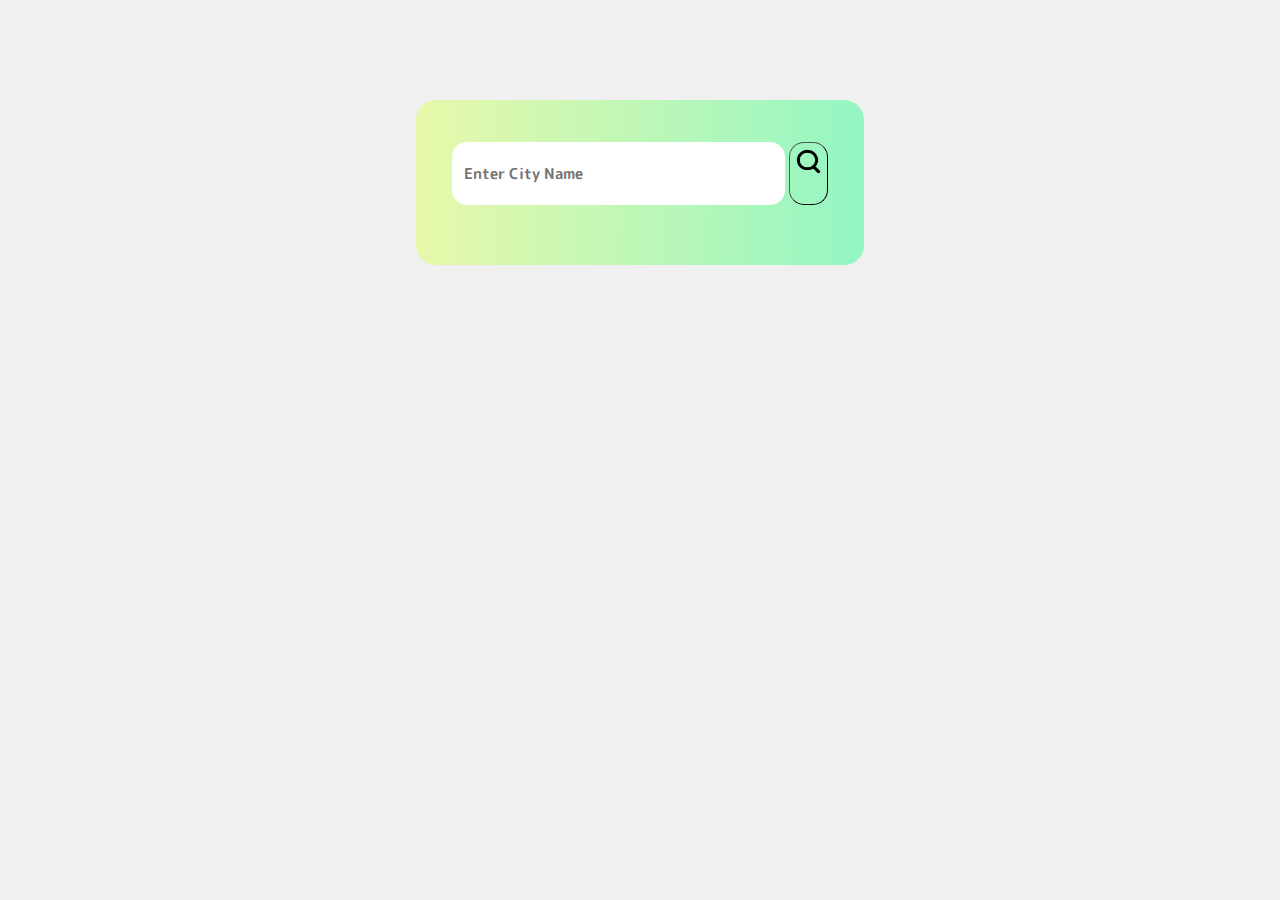
<file: index.html>
<!DOCTYPE html>
<html lang="en">
<head>
  <meta charset="UTF-8">
  <meta name="viewport" content="width=device-width, initial-scale=1.0">
  <link rel="stylesheet" href="style.css">
  <title>Document</title>
</head>
<body>
  <div class="card">
    <div class="search">
      <input type="text" placeholder="Enter City Name" >
      <button></button>
    </div>
    <div class="error">
      <p>Invalid City Name</p>
    </div>
    <div class="weather">
      <div class="weather-icon">
      </div>
      <h1 class="temp" style="color:#338b75">22°C</h1>
      <h2 class="city"style="color:#338b75">New York</h2>
      <div class="details">
        <div class="col">
          <div class="humid-icon">

          </div>
          <div>
            <p class="humidity">50%</p>
            <p>Humidity</p>
          </div>
        </div>
        <div class="col">
          <div class="wind-icon">

          </div>
          <div>
            <p class="wind">15 Km/h</p>
            <p>Wind Speed</p>
          </div>
        </div>
      </div>
    </div>

  </div>
  <script src="./script.js"></script>  
</body>

</html>
</file>
<file: style.css>
@import url('https://fonts.googleapis.com/css2?family=M+PLUS+Rounded+1c&display=swap');
*{
    margin: 0;
    margin-bottom: 2vh;
    padding: 0;
    font-family: 'M PLUS Rounded 1c', sans-serif;
    box-sizing: border-box;
}

body{
    background: #47424214;
}


.card{
    width: 35vw;
    /* height: auto; */
    background: linear-gradient(91deg, #e7f9a0de, #07ff8066);
    color: black;
    border-radius: 20px;
    margin: 100px auto 0;
    border-radius: 20px;
    padding: 40px 35px;
    display: flex;
    justify-content: center;
    align-items: center;
    display: flex;
    flex-direction: column;
    text-align: center;
}

.search{
    display: flex;
}

.search input{
    height: 7vh;
    width: 26vw;
    border-radius: 15px;
    padding: 12px;
    margin: 2px;
    border: 0;
    outline: 0;
    font-weight: bold;
    font-size: 15px;
}

.search button{
    height: 7vh;
    width: 3vw;
    margin: 2px;
    border-width: 1px;
    border-radius: 15px;
    background: url(./images/search-bar-01.png);
    background-repeat:no-repeat ;
    background-size:contain;
    /* border: 0; */
    /* outline: 0; */
}

.search button:hover{
    background-color: white;
    cursor: pointer;
}


.weather-icon{
    height: 35vh;
    width: 16vw;
    background: url(./images/sunny_rain_weather_icon_150661.png);
    background-repeat: no-repeat;
    background-size:contain ;
}


.details{
    display: flex;
    justify-content: space-between;
}

.wind-icon{
    height: 10vh;
    width: 5vw;
    background: url(./images/wind_120368.png);
    background-repeat: no-repeat;
    background-size:contain ;
}
.humid-icon{
    height: 10vh;
    width: 5vw;
    background: url(./images/humid.png);
    background-repeat: no-repeat;
    background-size:contain ;
}

.col{
    color:#338b75;
    font-weight: bold;



}

.weather{
    display: none;
}

.error{
    color:#338b75;
    display: none;
}

/* .btn{
    height:4vh;
    width: 4vw;

} */
</file>
